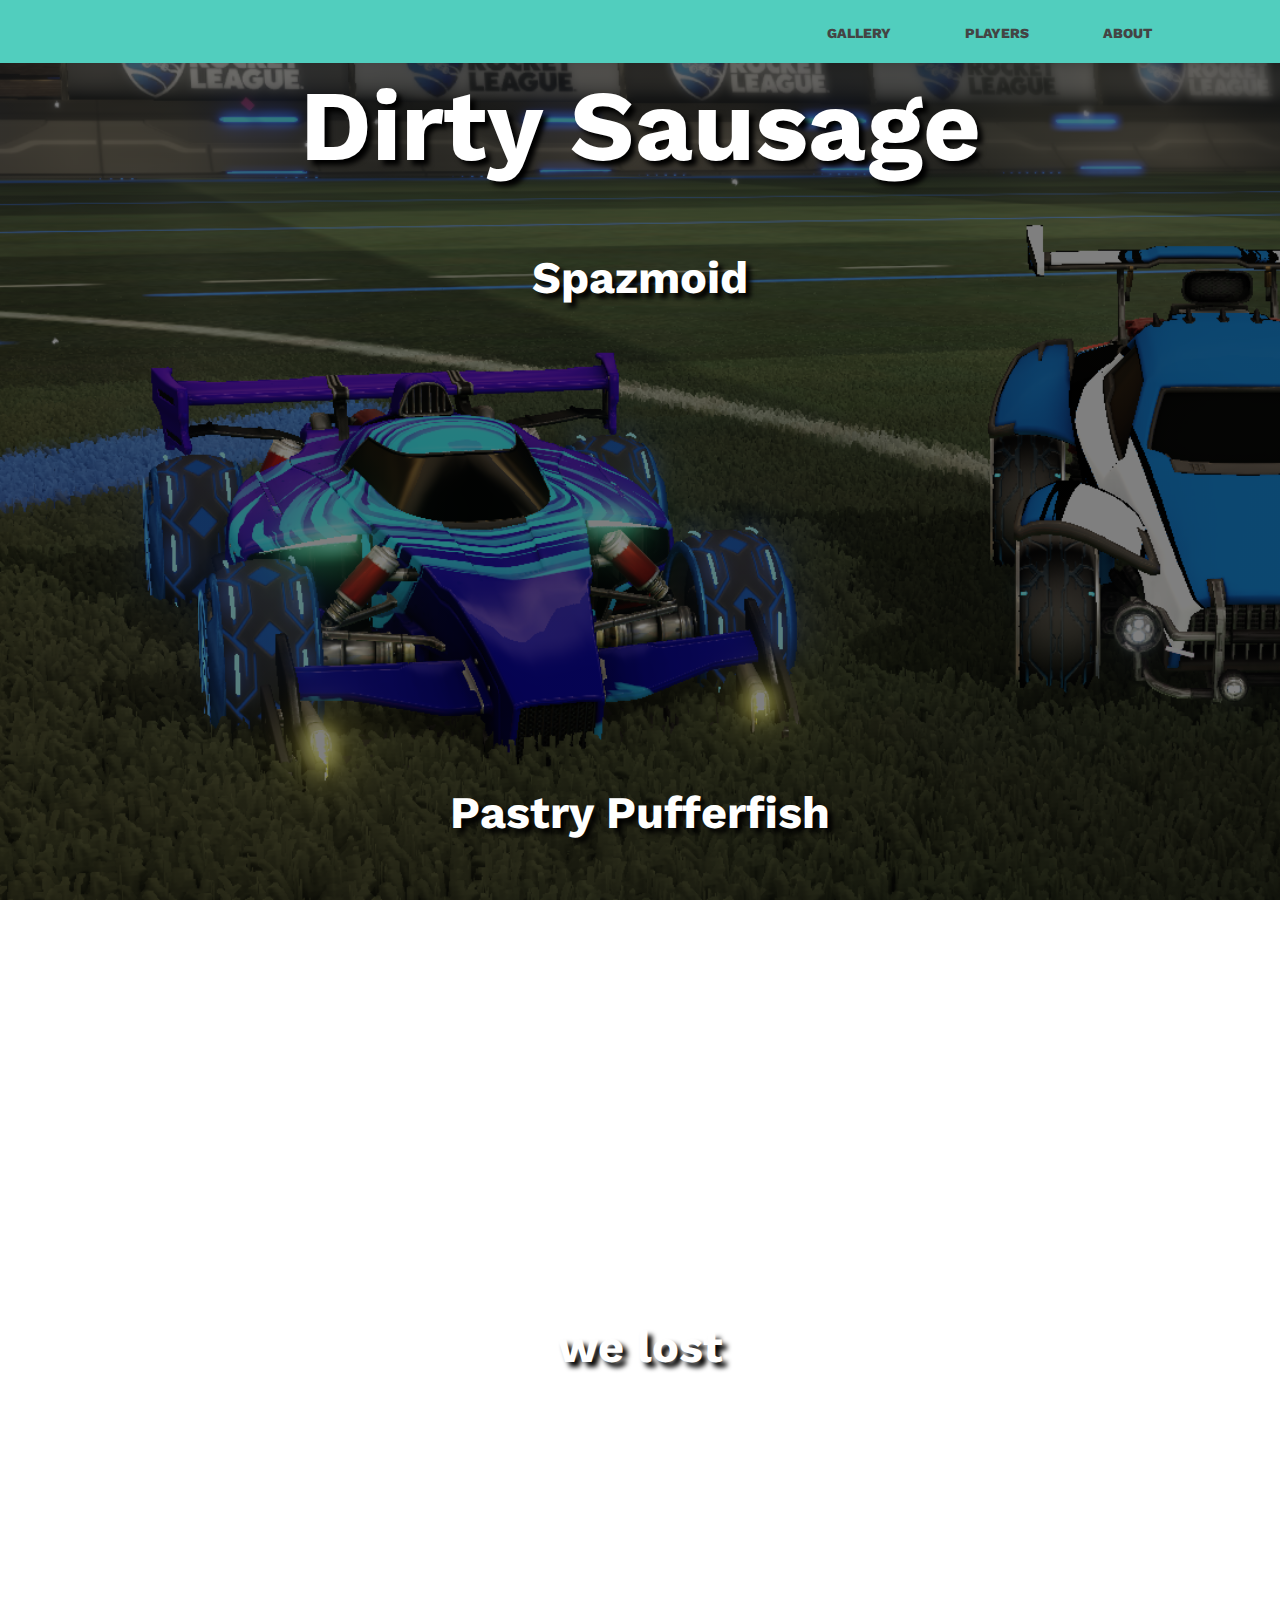
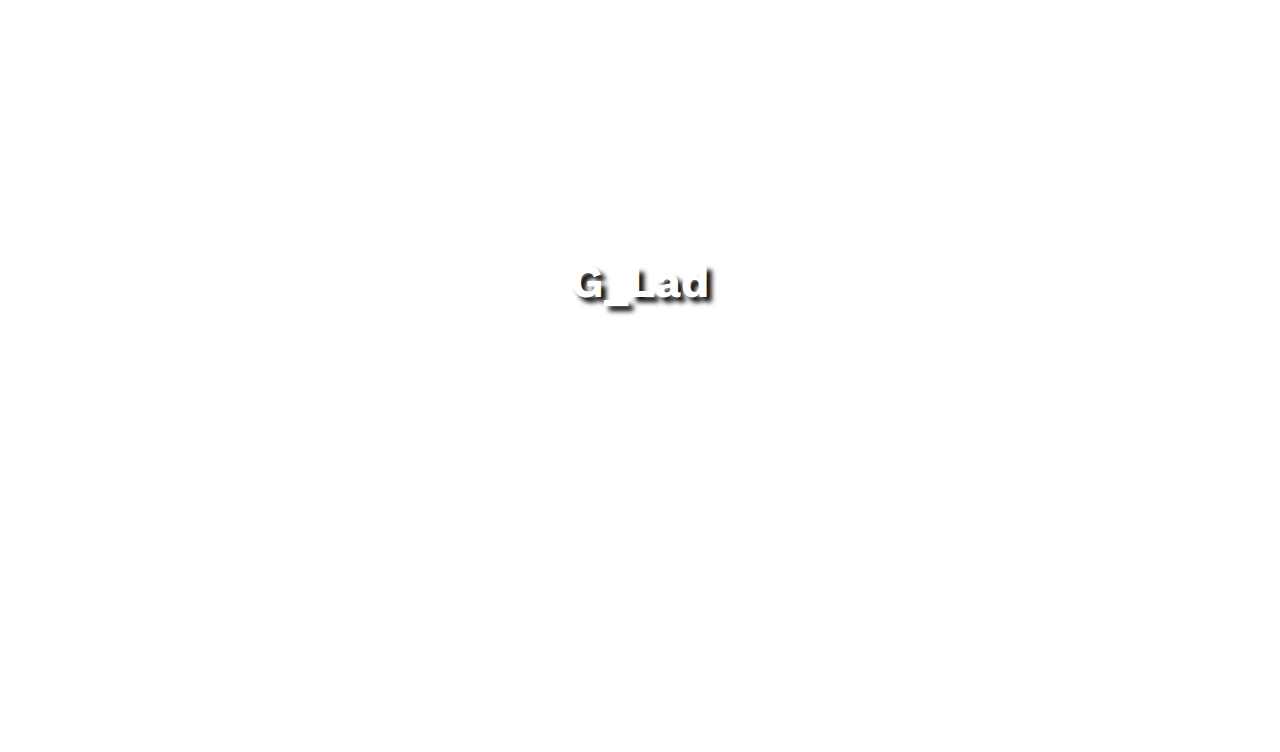
<file: index.html>
<!DOCTYPE html>

<html lang="en-au">

<head>
	<meta charset="UTF-8">
	<meta name="viewport" content="width=device-width, initial-scale=1.0">
	<link rel="stylesheet" type="text/css" href="CSS/website.css">
	<title>Rocket League Gang</title>

<style>

</style>

</head>


<body>

    <header>
    <div class="container">
      <h1 class="logo"></h1>

      <nav>
        <ul>
          <li><a href="Pages/gallery.html">Gallery</a></li>
          <li><a href="Pages/players.html">Players</a></li>
          <li><a href="#">About</a></li>
        </ul>
      </nav>
    </div>
  </header>

	<section class="banner">
  		<div class="banner-text">
    		<h1 style="font-size:100px;">Dirty Sausage</h1>
    		<h2>Spazmoid</h2>
    		<embed src="https://rocketleague.tracker.network/profile/steam/GodsAsssassin24/" style="height: 400px; width: 800px;">
    		<h2>Pastry Pufferfish</h2>
    		<embed src="https://rocketleague.tracker.network/profile/steam/76561198083399881" style="height: 400px; width: 800px;">
    		<h2>we lost</h2>
    		<embed src="https://rocketleague.tracker.network/profile/steam/76561198136400580" style="height: 400px; width: 800px;">
    		<h2>G_Lad</h2>
    		<embed src="https://rocketleague.tracker.network/profile/steam/G_Legendary" style="height: 400px; width: 800px;">
  		</div>
	</section>

</body>





</html>
</file>
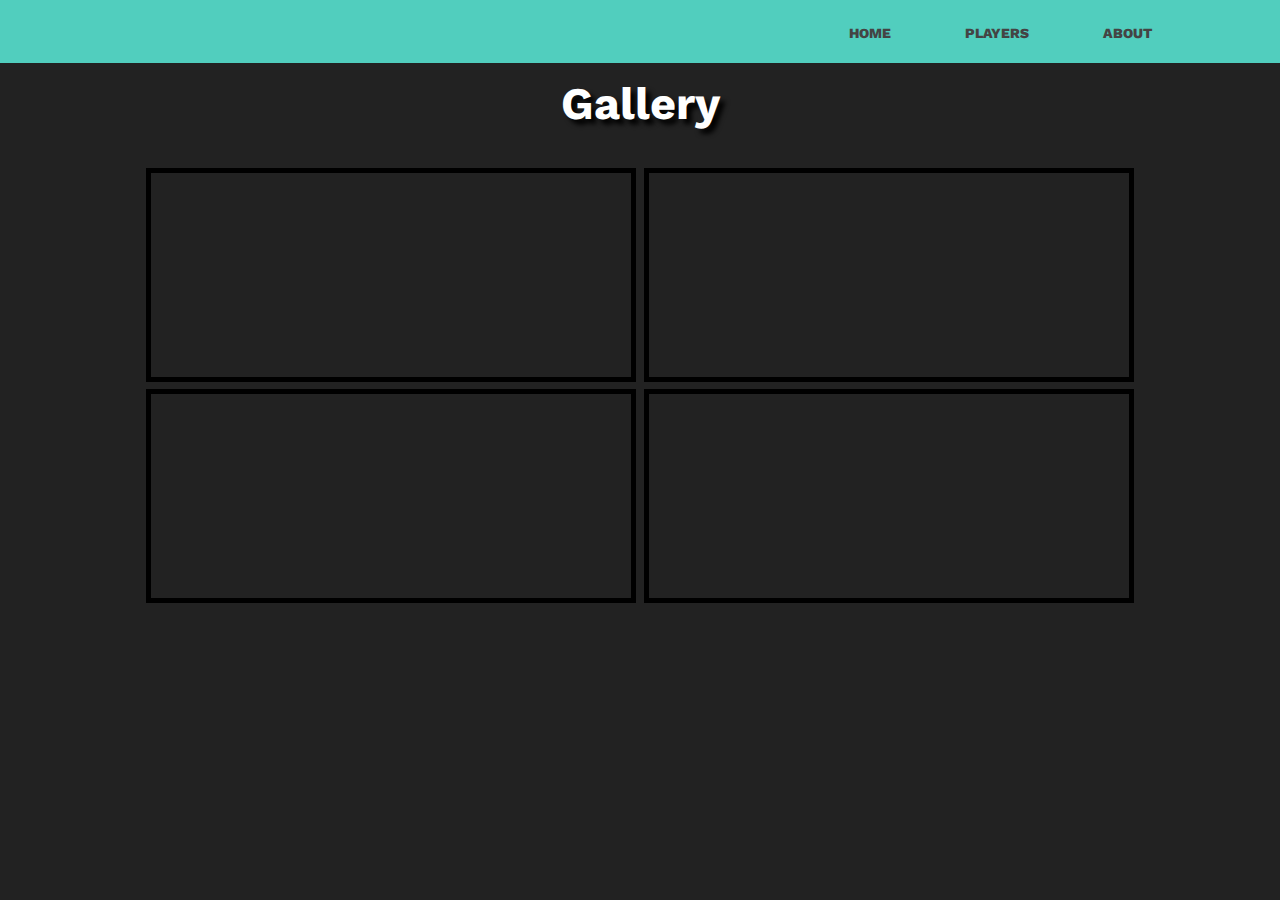
<file: Pages/gallery.html>
<!DOCTYPE html>

<html lang="en-au">

<head>
	
	<meta charset="UTF-8">
	<meta name="viewport" content="width=device-width, initial-scale=1.0">
	<link rel="stylesheet" type="text/css" href="../CSS/gallery.css">

	<title>Gallery</title>

<style>
	

</style>





</head>

<body>
   <header>
    <div class="container">
      <h1 class="logo"></h1>

      <nav>
        <ul>
          <li><a href="../index.html">Home</a></li>
          <li><a href="players.html">Players</a></li>
          <li><a href="">About</a></li>
        </ul>
      </nav>
    </div>
  </header>

	<section class="gifs">
        <h2>Gallery</h2>

        <div class="split">
            <iframe src="https://giphy.com/embed/S3nJX6rVWdYefxTzTO" width="480" height="204" frameBorder="0" class="giphy-embed" allowFullScreen></iframe>
            <iframe src="https://giphy.com/embed/Lqyhz3xeQudjqMc5Kg" width="480" height="204" frameBorder="0" class="giphy-embed" allowFullScreen></iframe>
            
            <iframe src="https://giphy.com/embed/dBaTdhTciq5MBWCGLx" width="480" height="204" frameBorder="0" class="giphy-embed" allowFullScreen></iframe>
            <iframe src="https://giphy.com/embed/IyyGUriaQ2FMxCgpWa" width="480" height="204" frameBorder="0" class="giphy-embed" allowFullScreen></iframe>
            
        </div>
    </section>

</body>
</html>
</file>
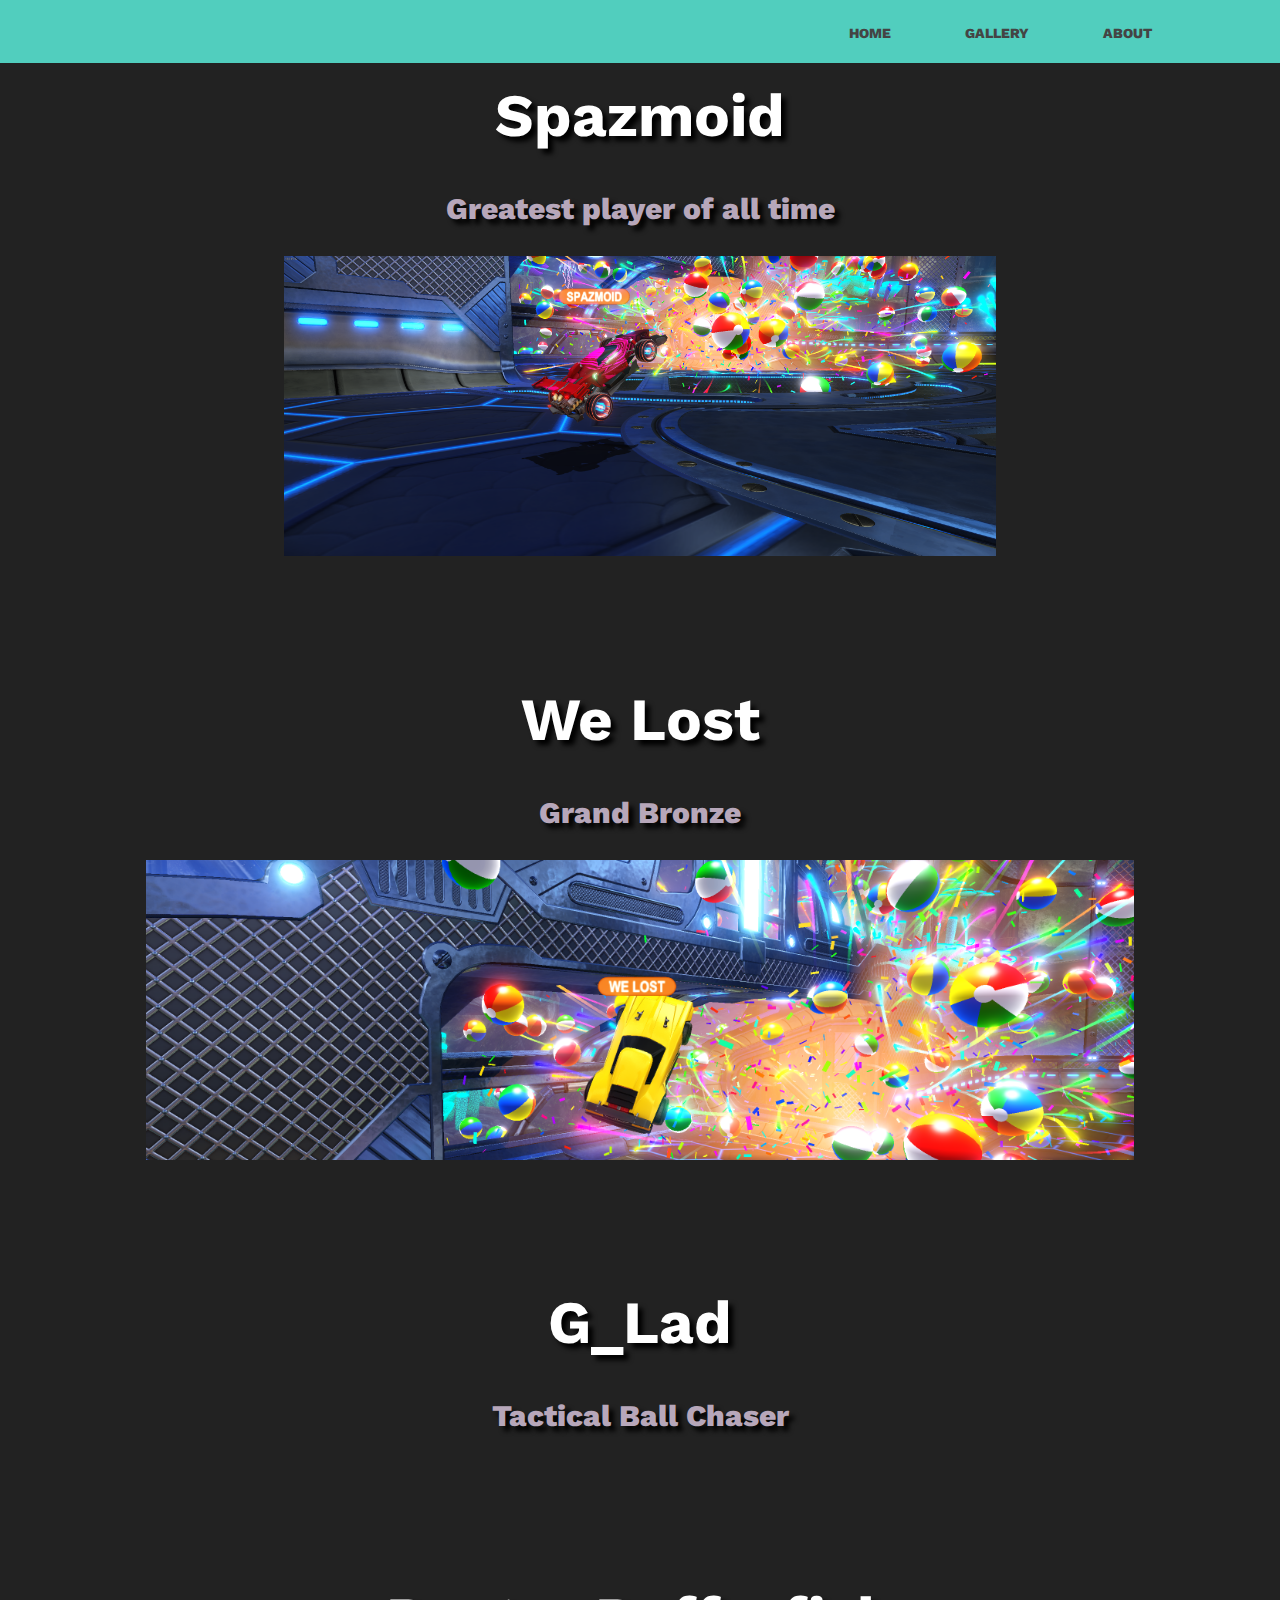
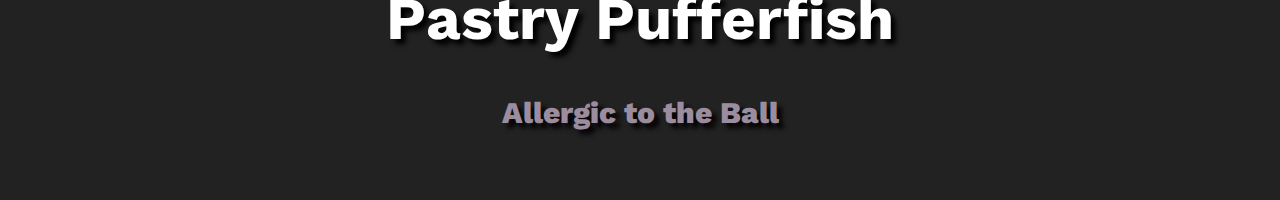
<file: Pages/players.html>
<!DOCTYPE html>

<html lang="en-au">

<head>
	<meta charset="UTF-8">
	<meta name="viewport" content="width=device-width, initial-scale=1.0">
	<link rel="stylesheet" type="text/css" href="../CSS/about.css">

	<title>Players</title>

<style>

</style>





</head>

<body>
	<header>
    <div class="container">
      <h1 class="logo"></h1>

      <nav>
        <ul>
          <li><a href="../index.html">Home</a></li>
          <li><a href="gallery.html">Gallery</a></li>
          <li><a href="">About</a></li>
        </ul>
      </nav>
    </div>
  </header>

	<section class="spazmoid">
  		<div class="banner-text">
    		<h1>Spazmoid</h1>
    		<p style="color: #B7A7BA;">Greatest player of all time</p>
    		<img src="../Images/Spazmoid.png" style="height: 300px; background: transparent no-repeat center; background-size: cover;">
  		</div>
	</section>

	<section class="we lost">
  		<div class="banner-text">
    		<h1>We Lost</h1>
    		<p style="color: #B7A7BA;">Grand Bronze</p>
    		<img src="../Images/WeLost.png" style="height: 300px; background: transparent no-repeat center; background-size: cover;">
  		</div>
	</section>

	<section class="G_Lad">
  		<div class="banner-text">
    		<h1>G_Lad</h1>
    		<p style="color: #B7A7BA;">Tactical Ball Chaser</p>
  		</div>
	</section>

	<section class="Pastry">
  		<div class="banner-text">
    		<h1>Pastry Pufferfish</h1>
    		<p style="color: #9B8D9F;">Allergic to the Ball</p>
  		</div>
	</section>




</body>
</html>
</file>
<file: CSS/website.css>
@import url('https://fonts.googleapis.com/css?family=Work+Sans:400,600');
body {
    font-family: 'Work Sans', sans-serif;
    margin: 0;
    font-weight: 800;

    background-image: linear-gradient(rgba(0, 0, 0, 0.5),rgba(0, 0, 0, 0.5)), url(../Images/RL-3.png);
    background-position: center
    background-repeat: no-repeat;
    background-attachment: fixed;
    background-size: cover;   
}

.banner-text {
    text-align: center;
    color: white;
    text-shadow: 5px 5px 5px black;
    font-size: 30px;
}

.container {
    width: 80%;
    margin: 0 auto;
}

header {
  top: 0;
  position: fixed;
  width: 100%;
  background: #51CEBE;
}

header::after {
  content: '';
  display: table;
  clear: both;
}

.logo {
  float: left;
  padding: 10px 0;
}

nav {
  float: right;
}

nav ul {
  margin: 0;
  padding: 0;
  list-style: none;
}

nav li {
  display: inline-block;
  margin-left: 70px;
  padding-top: 23px;

  position: relative;
}

nav a {
  color: #444;
  text-decoration: none;
  text-transform: uppercase;
  font-size: 14px;
}

nav a:hover {
  color: #000;
}

nav a::before {
  content: '';
  display: block;
  height: 5px;
  background-color: #444;

  position: absolute;
  top: 0;
  width: 0%;

  transition: all ease-in-out 250ms;
}

nav a:hover::before {
  width: 100%;
}

::-webkit-scrollbar {
    width: 0px;
}
</file>
<file: CSS/gallery.css>
@import url('https://fonts.googleapis.com/css?family=Work+Sans:400,600');
body {
  margin: 0;
  background: #222;
  font-family: 'Work Sans', sans-serif;
  font-weight: 800;
}
.gifs{
    color: white;
    text-shadow: 5px 5px 5px black;
    font-size: 30px;
    text-align: center;
    padding: 40px;
}

.split {
    text-align: center;
}
.giphy-embed {
    border: 5px solid black;
}

.container {
  width: 80%;
  margin: 0 auto;
}

header {
  top: 0;
  position: fixed;
  width: 100%;
  background: #51CEBE;
}

header::after {
  content: '';
  display: table;
  clear: both;
}

.logo {
  float: left;
  padding: 10px 0;
}

nav {
  float: right;
}

nav ul {
  margin: 0;
  padding: 0;
  list-style: none;
}

nav li {
  display: inline-block;
  margin-left: 70px;
  padding-top: 23px;

  position: relative;
}

nav a {
  color: #444;
  text-decoration: none;
  text-transform: uppercase;
  font-size: 14px;
}

nav a:hover {
  color: #000;
}

nav a::before {
  content: '';
  display: block;
  height: 5px;
  background-color: #444;

  position: absolute;
  top: 0;
  width: 0%;

  transition: all ease-in-out 250ms;
}

nav a:hover::before {
  width: 100%;
}

::-webkit-scrollbar {
    width: 0px;
}
</file>
<file: CSS/about.css>
@import url('https://fonts.googleapis.com/css?family=Work+Sans:400,600');
body {
	margin: 0;
	background: #222;
	font-family: 'Work Sans', sans-serif;
	font-weight: 800;
}

.banner-text {
    padding: 40px;
    text-align: center;
    color: white;
    text-shadow: 5px 5px 5px black;
    font-size: 30px;
}



.container {
	width: 80%;
	margin: 0 auto;
}

header {
  top: 0;
  position: fixed;
  width: 100%;
  background: #51CEBE;
}

header::after {
  content: '';
  display: table;
  clear: both;
}

.logo {
  float: left;
  padding: 10px 0;
}

nav {
  float: right;
}

nav ul {
  margin: 0;
  padding: 0;
  list-style: none;
}

nav li {
  display: inline-block;
  margin-left: 70px;
  padding-top: 23px;

  position: relative;
}

nav a {
  color: #444;
  text-decoration: none;
  text-transform: uppercase;
  font-size: 14px;
}

nav a:hover {
  color: #000;
}

nav a::before {
  content: '';
  display: block;
  height: 5px;
  background-color: #444;

  position: absolute;
  top: 0;
  width: 0%;

  transition: all ease-in-out 250ms;
}

nav a:hover::before {
  width: 100%;
}
</file>
